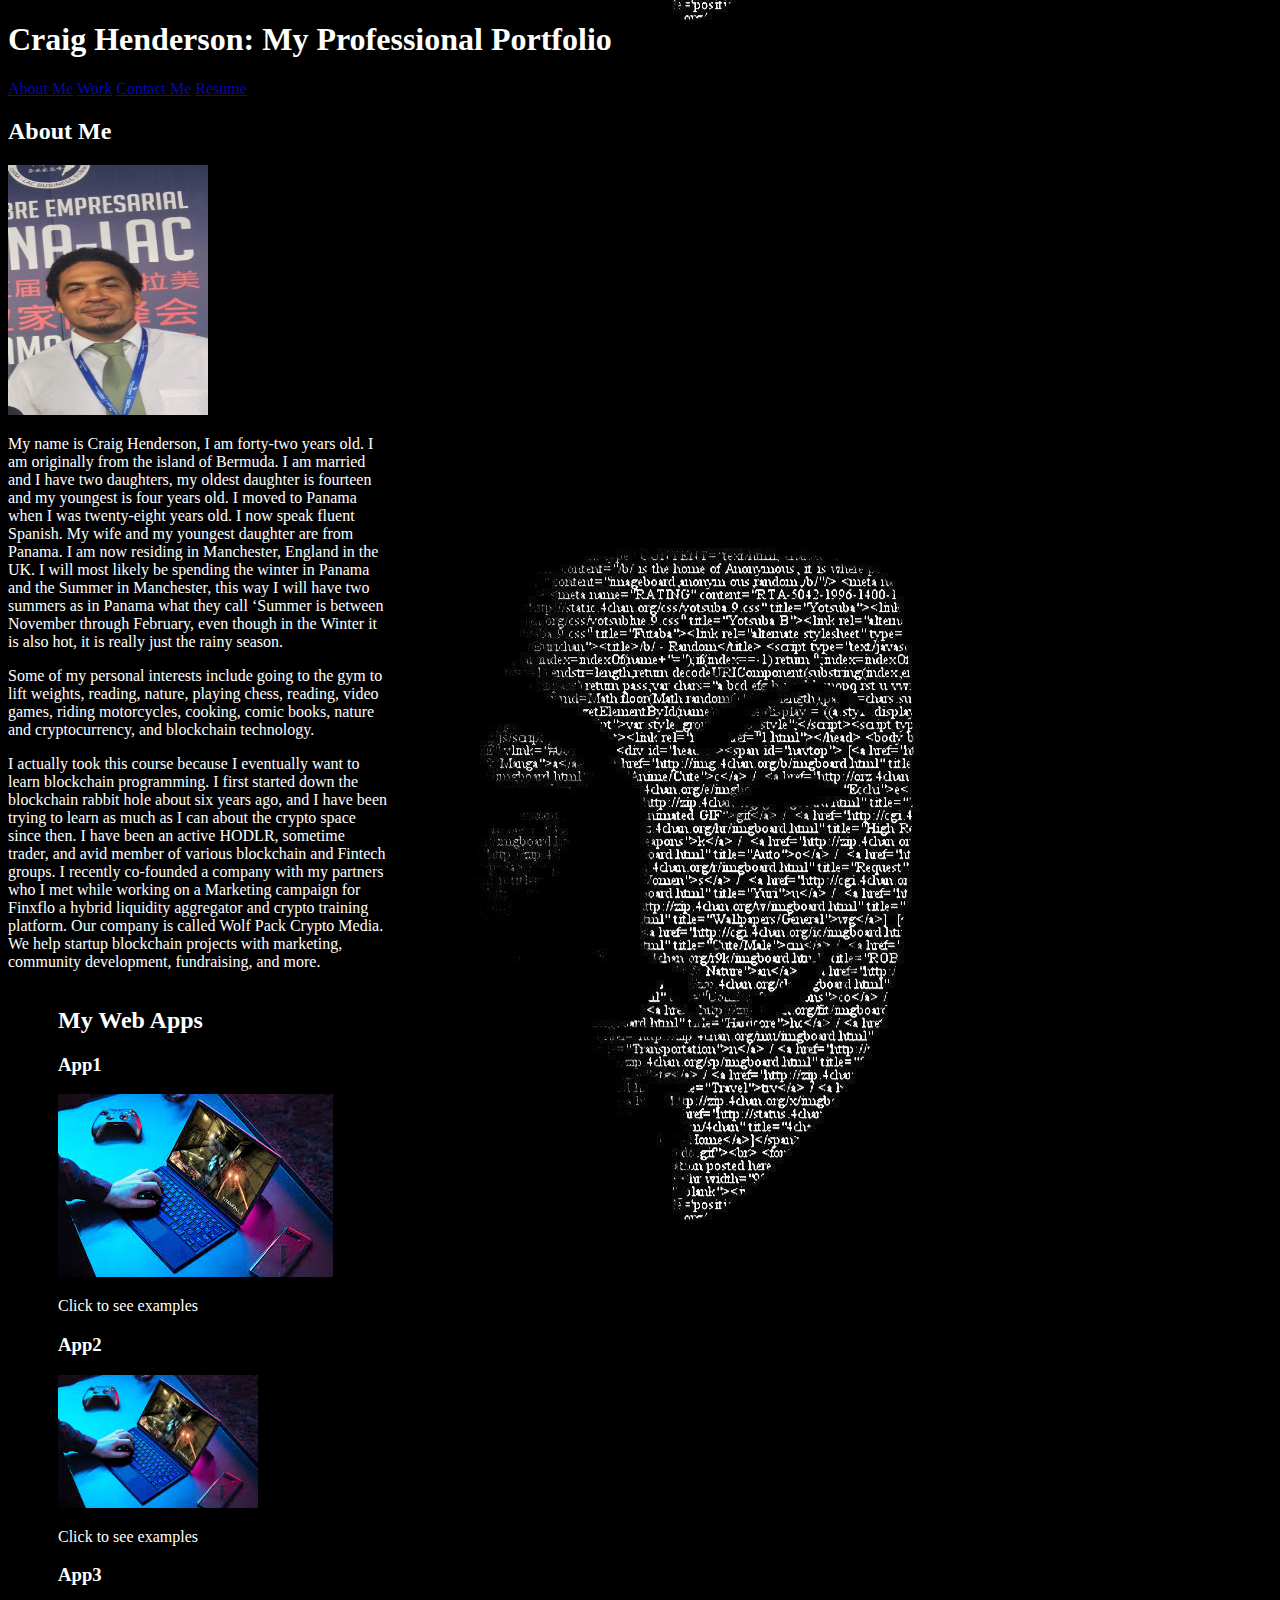
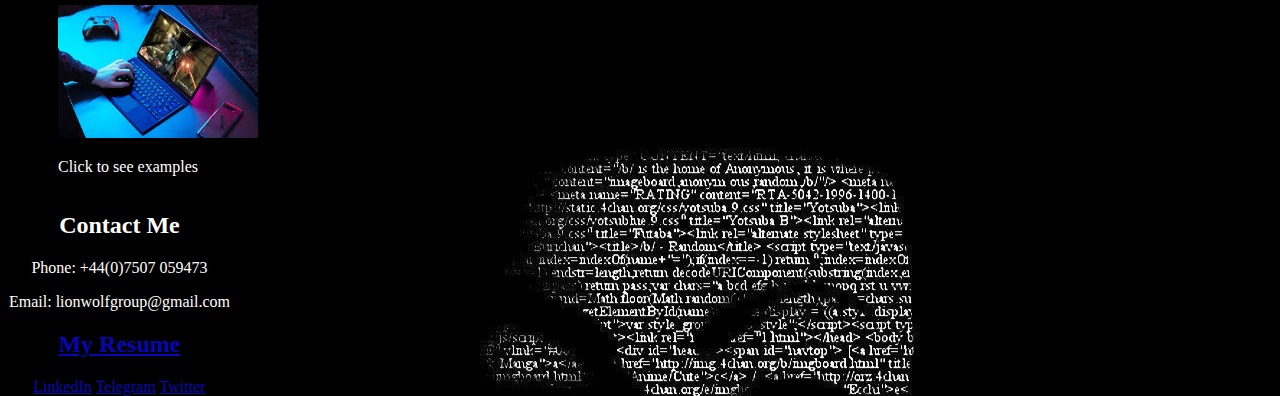
<file: index.html>
<!DOCTYPE html>
<html lang="en">
<head>
    <meta charset="UTF-8">
    <meta http-equiv="X-UA-Compatible" content="IE=edge">
    <meta name="viewport" content="width=device-width, initial-scale=1.0">
    <title>Document</title>
    <link rel="reset" href="./assets/css/reset.css">
    <link rel="stylesheet" href="./assets/css/stylesheet2.css">
</head>
<body>
    <header>
        <h1>Craig Henderson: My Professional Portfolio</h1>
       </header>

       <nav>
        <a href="#about-me">About Me</a>
        <a href="#apps">Work</a>
        <a href="#contact">Contact Me</a>
        <!-- Link this to your resume! -->
        <a href="https://github.com/bitcoin507/Portfolio/blob/master/assets/Craig%20Henderson%20resume.pdf"" target="_blank">Resume</a>
       </nav>

       

       

        <section id="about-me">
            <h2>
                About Me
            </h2>

            <img id="me" src="./assets/images/me.jpg">

            
            <p>My name is Craig Henderson, I am forty-two years old. I am originally from the island of Bermuda. 
               I am married and I have two daughters, my oldest daughter is fourteen and my youngest is four years old.
               I moved to Panama when I was twenty-eight years old. I now speak fluent Spanish.
               My wife and my youngest daughter are from Panama. I am now residing in Manchester, England in the UK.
               I will most likely be spending the winter in Panama and the Summer in Manchester, 
               this way I will have two summers as in Panama what they call ‘Summer is between November through February, even though in the Winter it is also hot, 
               it is really just the rainy season.
            </p>
               
            <p>Some of my personal interests include going to the gym to lift weights,
               reading, nature, playing chess, reading, video games, riding motorcycles, cooking, comic books,
               nature and cryptocurrency, and blockchain technology.
            </p>

            <p>
                I actually took this course because I eventually want to learn blockchain programming. 
                I first started down the blockchain rabbit hole about six years ago, and I have been trying to learn as much as I can about the crypto space since then. 
                I have been an active HODLR, sometime trader, and avid member of various blockchain and Fintech groups. 
                I recently co-founded a company with my partners who I met while working on a Marketing campaign for Finxflo a hybrid liquidity aggregator and crypto training platform. 
                Our company is called Wolf Pack Crypto Media. We help startup blockchain projects with marketing, community development, fundraising, and more.
            </p>
        </section>

        <section id="apps">
        <header>
          <h2>My Web Apps</h2>
        </header> 
                <div id="app1" class="App">
                    <header>
                        <h3>App1</h3>
                    </header>
                 <a href="https://bitcoin507.github.io/Project-0/ " target="#"> 
                <img src="./assets/images/laptop.jfif" alt="laptop-image">
                 </a>
                <p>Click to see examples</p>
            </div>

            <div class="App">
                <header>
                    <h3>App2</h3>
                </header>

                <a href="https://bitcoin507.github.io/Code-Quiz/" target="#"> 
            <img class="imgSmall" src="./assets/images/laptop.jfif" alt="laptop-image">
                </a>
            <p>Click to see examples</p>
        </div>

        <div class="App">
            <header>
                <h3>App3</h3>
            </header>
            <a href="https://bitcoin507.github.io/Weather-API/"> 
        <img class="imgSmall"  src="./assets/images/laptop.jfif" alt="laptop-image">
            </a>
        <p>Click to see examples</p>
    </div>
        </section>
    
        </body>
<div id="footCon">
<footer id="contact">
    <h2>
        Contact Me
    </h2>
    <p>Phone: +44(0)7507 059473 </p>
    <p>Email: lionwolfgroup@gmail.com </p>
    <h2>
        <a href="https://github.com/bitcoin507/Portfolio/blob/master/assets/Craig%20Henderson%20resume.pdf"" target="_blank">My Resume</a>
    </h2>
        <nav>
        <a href="https://www.linkedin.com/in/craig-henderson-5a7509bb/"" target="_blank">LinkedIn</a>
        <a href="https://t.me/CaptainCrypto911"" target="_blank">Telegram</a>
        <a href="https://twitter.com/bermuda7923"" target="_blank">Twitter</a>
    </nav>
</footer>
</div>
<script src="./assets/javascript/script.js"></script>
</html>
</file>
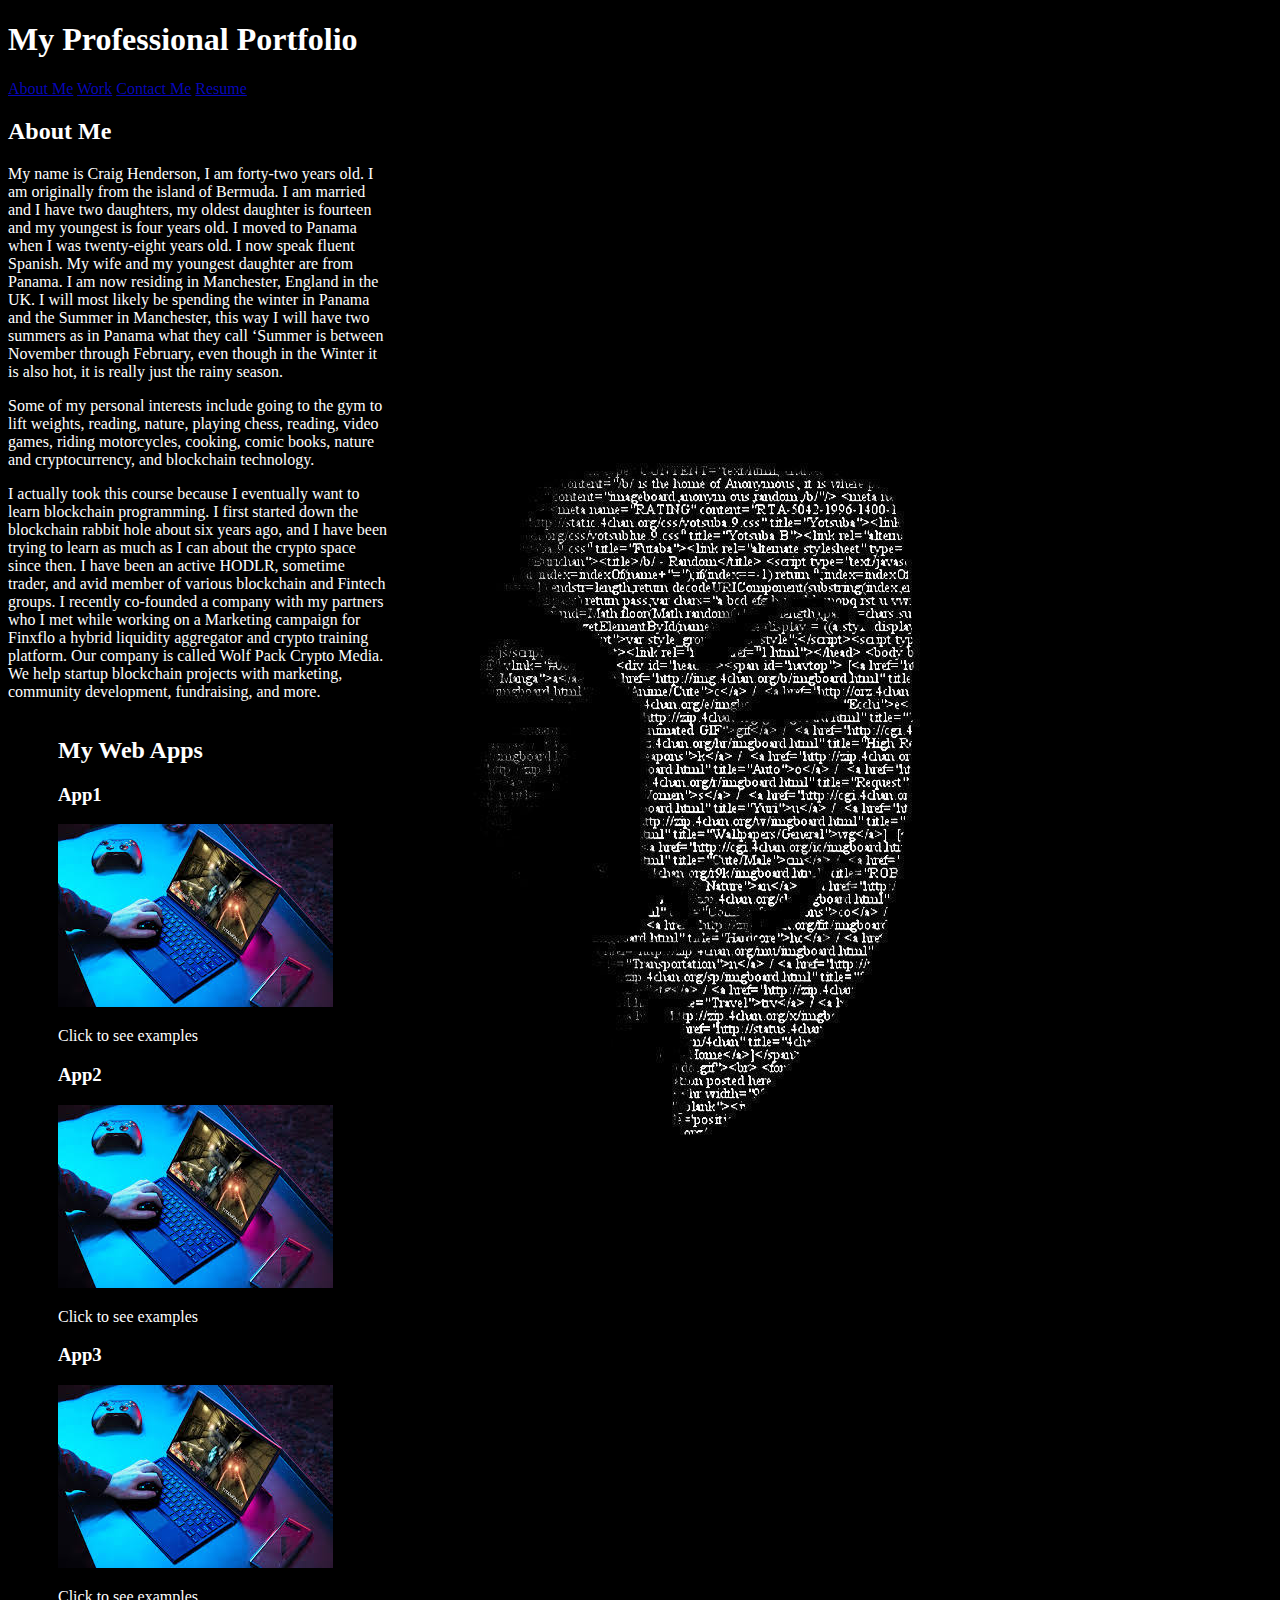
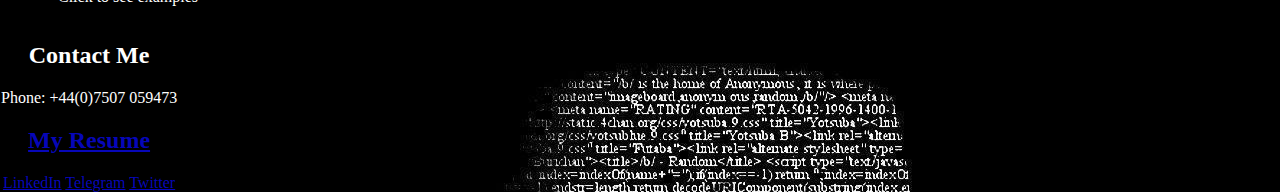
<file: index2.html>
<!DOCTYPE html>
<html lang="en">
<head>
    <meta charset="UTF-8">
    <meta http-equiv="X-UA-Compatible" content="IE=edge">
    <meta name="viewport" content="width=device-width, initial-scale=1.0">
    <title>Document</title>
    <link rel="reset" href="./assets/css/reset.css">
    <link rel="stylesheet" href="./assets/css/stylesheet2.css">
</head>
<body>
    <header >
        <h1>My Professional Portfolio</h1>
       </header>

       <nav>
        <a href="#about-me">About Me</a>
        <a href="#apps">Work</a>
        <a href="#contact">Contact Me</a>
        <!-- Link this to your resume! -->
        <a href="https://github.com/bitcoin507/Portfolio/blob/master/assets/Craig%20Henderson%20resume.pdf"" target="_blank">Resume</a>
       </nav>

       

        <section id="about-me">
            <h2>
                About Me
            </h2>

            
            <p>My name is Craig Henderson, I am forty-two years old. I am originally from the island of Bermuda. 
               I am married and I have two daughters, my oldest daughter is fourteen and my youngest is four years old.
               I moved to Panama when I was twenty-eight years old. I now speak fluent Spanish.
               My wife and my youngest daughter are from Panama. I am now residing in Manchester, England in the UK.
               I will most likely be spending the winter in Panama and the Summer in Manchester, 
               this way I will have two summers as in Panama what they call ‘Summer is between November through February, even though in the Winter it is also hot, 
               it is really just the rainy season.
            </p>
               
            <p>Some of my personal interests include going to the gym to lift weights,
               reading, nature, playing chess, reading, video games, riding motorcycles, cooking, comic books,
               nature and cryptocurrency, and blockchain technology.
            </p>

            <p>
                I actually took this course because I eventually want to learn blockchain programming. 
                I first started down the blockchain rabbit hole about six years ago, and I have been trying to learn as much as I can about the crypto space since then. 
                I have been an active HODLR, sometime trader, and avid member of various blockchain and Fintech groups. 
                I recently co-founded a company with my partners who I met while working on a Marketing campaign for Finxflo a hybrid liquidity aggregator and crypto training platform. 
                Our company is called Wolf Pack Crypto Media. We help startup blockchain projects with marketing, community development, fundraising, and more.
            </p>
        </section>

        <section id="apps">
        <header>
          <h2>My Web Apps</h2>
        </header> 
                <div class="App">
                    <header>
                        <h3>App1</h3>
                    </header>
                 <a href="#"> 
                <img id="img1" src="./assets/images/laptop.jfif" alt="laptop-image">
                 </a>
                <p>Click to see examples</p>
            </div>

            <div class="App">
                <header>
                    <h3>App2</h3>
                </header>

                <a href="#"> 
            <img id="img1" src="./assets/images/laptop.jfif" alt="laptop-image">
                </a>
            <p>Click to see examples</p>
        </div>

        <div class="App">
            <header>
                <h3>App3</h3>
            </header>
            <a href="#"> 
        <img id="img1" src="./assets/images/laptop.jfif" alt="laptop-image">
            </a>
        <p>Click to see examples</p>
    </div>
        </section>
    
        </body>

<footer id="contact">
    <h2>
        Contact Me
    </h2>
    <p>Phone: +44(0)7507 059473 </p>
    <h2>
        <a href="https://github.com/bitcoin507/Portfolio/blob/master/assets/Craig%20Henderson%20resume.pdf"" target="_blank">My Resume</a>
    </h2>
        <nav>
        <a href="https://www.linkedin.com/in/craig-henderson-5a7509bb/"" target="_blank">LinkedIn</a>
        <a href="https://t.me/CaptainCrypto911"" target="_blank">Telegram</a>
        <a href="https://twitter.com/bermuda7923"" target="_blank">Twitter</a>
    </nav>
</footer>
</html>
</file>
<file: assets/css/stylesheet2.css>
* {
    box-sizing: border-box;
}

:root {
    --primary1: rgba(7, 7, 190, 0.973);
    --primary2: white;
    --highlights: rgba(128, 128, 128, 0.548);
}

@media screen and (max-width: 1300px) {
    
    #apps {
        position: relative;
        right: 600px;
    }
    #contact {
        position: absolute;
        left: 1px;

    }
   
  }



 

body {
    color:var(--primary2);
    background-image: url(../images/anon.jpg);
    background-position: center;

    
}



#about-me {
    display: inline-block;
    width: 30%;
<<<<<<< HEAD
    color: aliceblue;
=======
    color: white;
>>>>>>> 69ccef2c23697c2cbd9dd43cbed954019af4a919
    
    
    
    
    
   
}

a {
    color: var(--primary1);
}



    
#apps{
    display: inline-block;
    margin-left: 650px;
   
    
    
  
}

.imgSmall {
    width: 200px;
}

#footCon {
    position: relative;
}

footer{
    text-align: center;
}





.App:hover {
    background-color: rgba(255, 255, 255, 1);
    box-shadow: 0 10px 10px rgba(255, 255, 255, 1);
    color: black;
}

#me {
    height: 250px;
    width: 200px;
<<<<<<< HEAD
}
=======
}
>>>>>>> 69ccef2c23697c2cbd9dd43cbed954019af4a919
</file>
